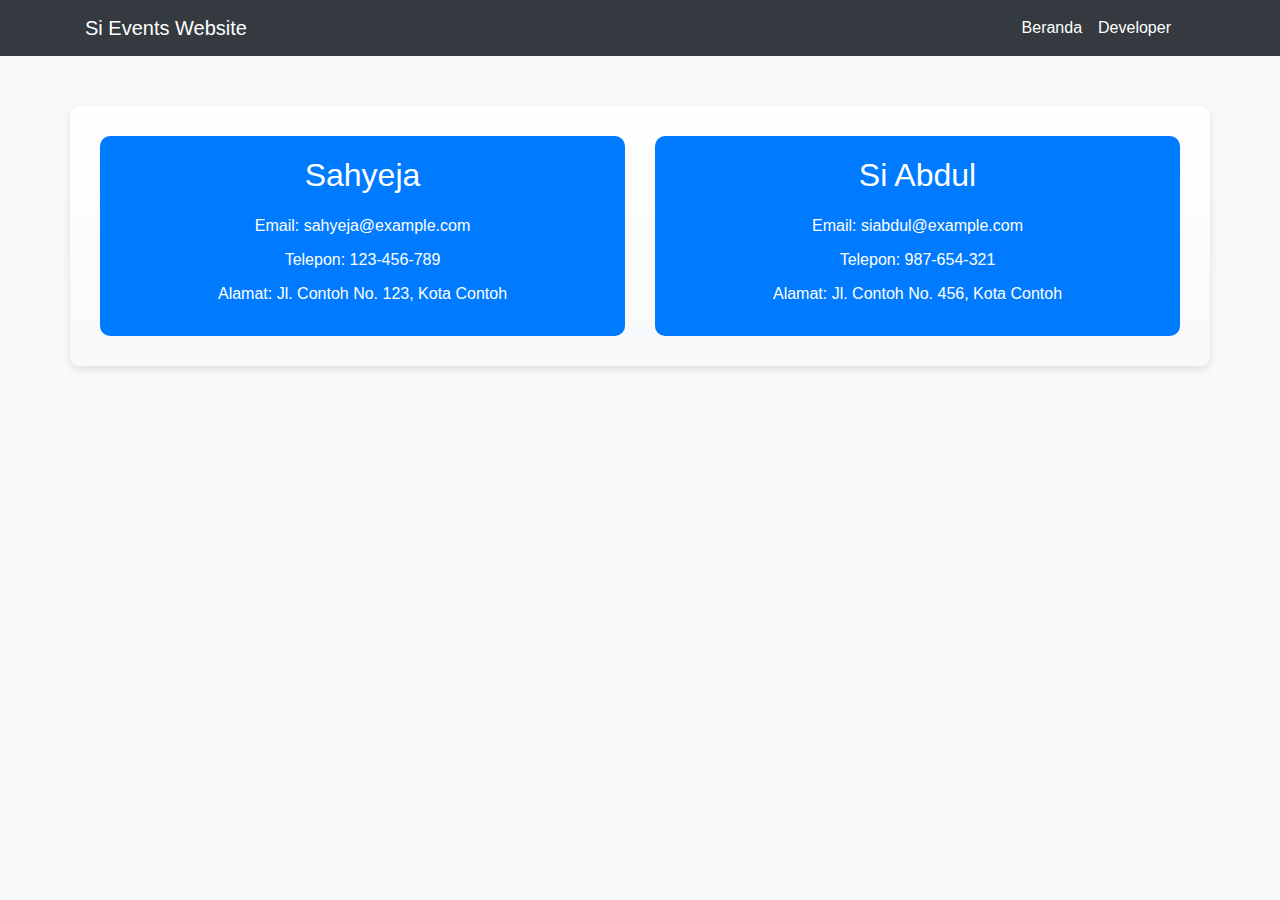
<file: page/contact.html>
<!DOCTYPE html>
<html lang="en">

<head>
    <meta charset="UTF-8">
    <meta name="viewport" content="width=device-width, initial-scale=1.0">
    <title>Kontak Kami</title>
    <link rel="stylesheet" href="https://stackpath.bootstrapcdn.com/bootstrap/4.5.2/css/bootstrap.min.css">
    <style>
        body {
            background-color: #f8f9fa;
            font-family: Arial, sans-serif;
        }

        .navbar {
            background-color: #343a40;
            z-index: 2;
        }

        .navbar-dark .navbar-nav .nav-link {
            color: #ffffff;
        }

        .navbar-dark .navbar-toggler-icon {
            background-color: #ffffff;
        }

        .contact-container {
            background: linear-gradient(to bottom, #ffffff, #f8f9fa);
            border-radius: 10px;
            box-shadow: 0px 4px 8px rgba(0, 0, 0, 0.1);
            padding: 30px;
            margin-top: 50px;
        }

        .contact-card {
            background-color: #007bff;
            color: #ffffff;
            border-radius: 10px;
            padding: 20px;
            text-align: center;
        }

        .contact-card h2 {
            margin-bottom: 20px;
        }

        .contact-card p {
            margin-bottom: 10px;
        }
    </style>
</head>

<body>
    <nav class="navbar navbar-expand-lg navbar-dark bg-dark">
        <div class="container">
            <a class="navbar-brand" href="#">Si Events Website</a>
            <button class="navbar-toggler" type="button" data-toggle="collapse" data-target="#navbarNav"
                aria-controls="navbarNav" aria-expanded="false" aria-label="Toggle navigation">
                <span class="navbar-toggler-icon"></span>
            </button>
            <div class="collapse navbar-collapse" id="navbarNav">
                <ul class="navbar-nav ml-auto">
                    <li class="nav-item active">
                        <a class="nav-link" href="../frontend.html">Beranda</a>
                    </li>
                    <li class="nav-item">
                        <a class="nav-link" href="contact.html">Developer</a>
                    </li>
                    <li class="nav-item">
                        <a class="nav-link" href="#"></a>
                    </li>
                </ul>
            </div>
        </div>
    </nav>

    <div class="container contact-container">
        <div class="row">
            <div class="col-md-6">
                <div class="contact-card">
                    <h2>Sahyeja</h2>
                    <p>Email: sahyeja@example.com</p>
                    <p>Telepon: 123-456-789</p>
                    <p>Alamat: Jl. Contoh No. 123, Kota Contoh</p>
                </div>
            </div>
            <div class="col-md-6">
                <div class="contact-card">
                    <h2>Si Abdul</h2>
                    <p>Email: siabdul@example.com</p>
                    <p>Telepon: 987-654-321</p>
                    <p>Alamat: Jl. Contoh No. 456, Kota Contoh</p>
                </div>
            </div>
        </div>
    </div>

    <script src="https://code.jquery.com/jquery-3.5.1.slim.min.js"></script>
    <script src="https://cdn
</file>
